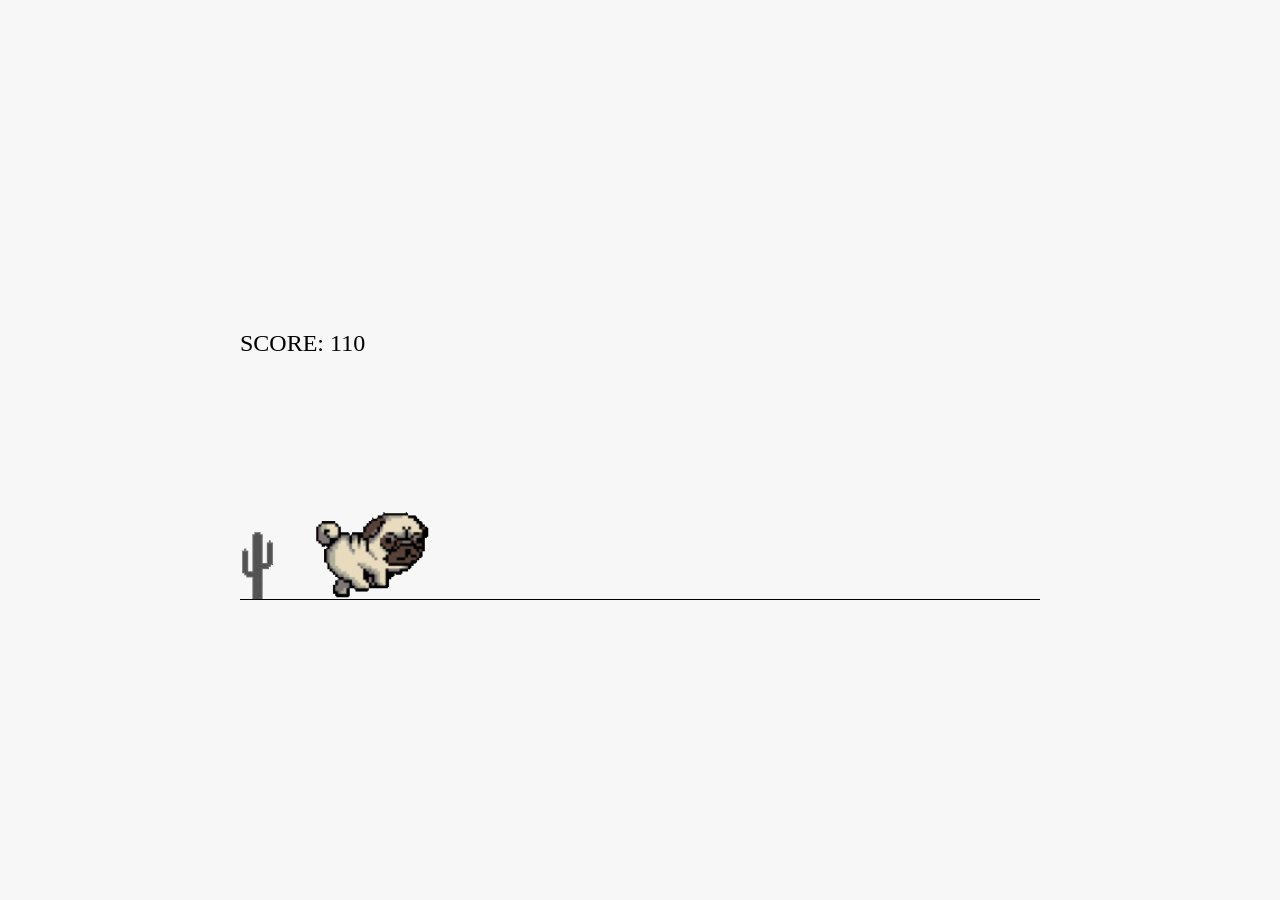
<file: index.html>
<!DOCTYPE html>
<html lang="en">
<head>
  <meta charset="UTF-8">
  <meta http-equiv="X-UA-Compatible" content="IE=edge">
  <meta name="viewport" content="width=device-width, initial-scale=1.0">
  <title>ERROR.Network-001</title>
  <link rel="stylesheet" href="style.css">
  <link rel="icon" href="dead.png" type="image/png">
</head>
<style>
    * {
    margin: 0;
    padding: 0;
    box-sizing: border-box;
  }
  
  body {
    height: 100vh;
    display: flex;
    justify-content: center;
    align-items: center;
    background-color: #f7f7f7;
  }
  
  .game {
    border-bottom: 1px solid;
    height: 300px;
    width: 800px;
    position: relative;
    overflow: hidden;
  }
  
  .score {
    position: absolute;
    top: 30px;
    left: 0;
    font-size: x-large;
  }
  
  .dino {
    position: absolute;
    bottom: -40px;
    background-image: url(Xqg8.gif);
    width: 280px;
    height: 230px;
    background-size: 280px;
    background-repeat: no-repeat;
    transform: scaleX(1);
  }
  
  .cacto {
    position: absolute;
    bottom: 0;
    background-image: url(imgcacto.png);
    width: 35px;
    height: 70px;
    background-size: 35px;
    background-repeat: no-repeat;
    animation: cacto 3s linear infinite;
  }
  
  @keyframes cacto {
    0% {
      right: -20px;
    }
    100% {
      right: 850px;
    }
  }
  
  .jump {
    animation: jump 1.1s linear;
  }
  
  @keyframes jump {
    0% {
      bottom: 0;
    }
  
    30% {
      bottom: 80px;
    }
  
    50% {
      bottom: 100px;
    }
  
    80% {
      bottom: 80px;
    }
  
    100% {
      bottom: 0;
    }
  }
</style>
<body>
  <div class="game">
    <span class="score"></span>
    <div class="dino"></div>
    <div class="cacto"></div>
  </div>

  <script>
    const dino = document.querySelector(".dino");
const cacto = document.querySelector(".cacto");
const score = document.querySelector(".score");
let alreadyJump = false;
let count = 0;

document.addEventListener("keydown", (e) => {
  if ((e.code === "ArrowUp") | (e.code === "Space")) {
    jump();
  }
});

document.addEventListener("touchstart", () => {
  jump();
});

function jump() {
  if (!dino.classList.contains("jump")) {
    dino.classList.add("jump");
    alreadyJump = true;

    setTimeout(() => {
      dino.classList.remove("jump");
      alreadyJump = false;
    }, 1100);
  }
}

setInterval(() => {
  let dinoBottom = parseInt(
    window.getComputedStyle(dino).getPropertyValue("bottom")
  );
  let cactoLeft = parseInt(
    window.getComputedStyle(cacto).getPropertyValue("left")
  );

  if (cactoLeft > 1 && cactoLeft < 200 && dinoBottom <= 20 && !alreadyJump) {
    alert(`Game Over! Seu score foi: ${count}`);
    count = 0;
}

  count++;
  score.innerHTML = `SCORE: ${count}`;
}, 10);
  </script>
</body>
</html>
</file>
<file: style.css>
* {
    margin: 0;
    padding: 0;
    box-sizing: border-box;
  }
  
  body {
    height: 100vh;
    display: flex;
    justify-content: center;
    align-items: center;
    background-color: #f7f7f7;
  }
  
  .game {
    border-bottom: 1px solid;
    height: 300px;
    width: 800px;
    position: relative;
    overflow: hidden;
  }
  
  .score {
    position: absolute;
    top: 30px;
    left: 0;
    font-size: x-large;
  }
  
  .dino {
    position: absolute;
    bottom: -40px;
    background-image: url(Xqg8.gif);
    width: 280px;
    height: 230px;
    background-size: 280px;
    background-repeat: no-repeat;
    transform: scaleX(1);
  }
  
  .cacto {
    position: absolute;
    bottom: 0;
    background-image: url(imgcacto.png);
    width: 35px;
    height: 70px;
    background-size: 35px;
    background-repeat: no-repeat;
    animation: cacto 3s linear infinite;
  }
  
  @keyframes cacto {
    0% {
      right: -20px;
    }
    100% {
      right: 850px;
    }
  }
  
  .jump {
    animation: jump 1.1s linear;
  }
  
  @keyframes jump {
    0% {
      bottom: 0;
    }
  
    30% {
      bottom: 80px;
    }
  
    50% {
      bottom: 100px;
    }
  
    80% {
      bottom: 80px;
    }
  
    100% {
      bottom: 0;
    }
  }
</file>
